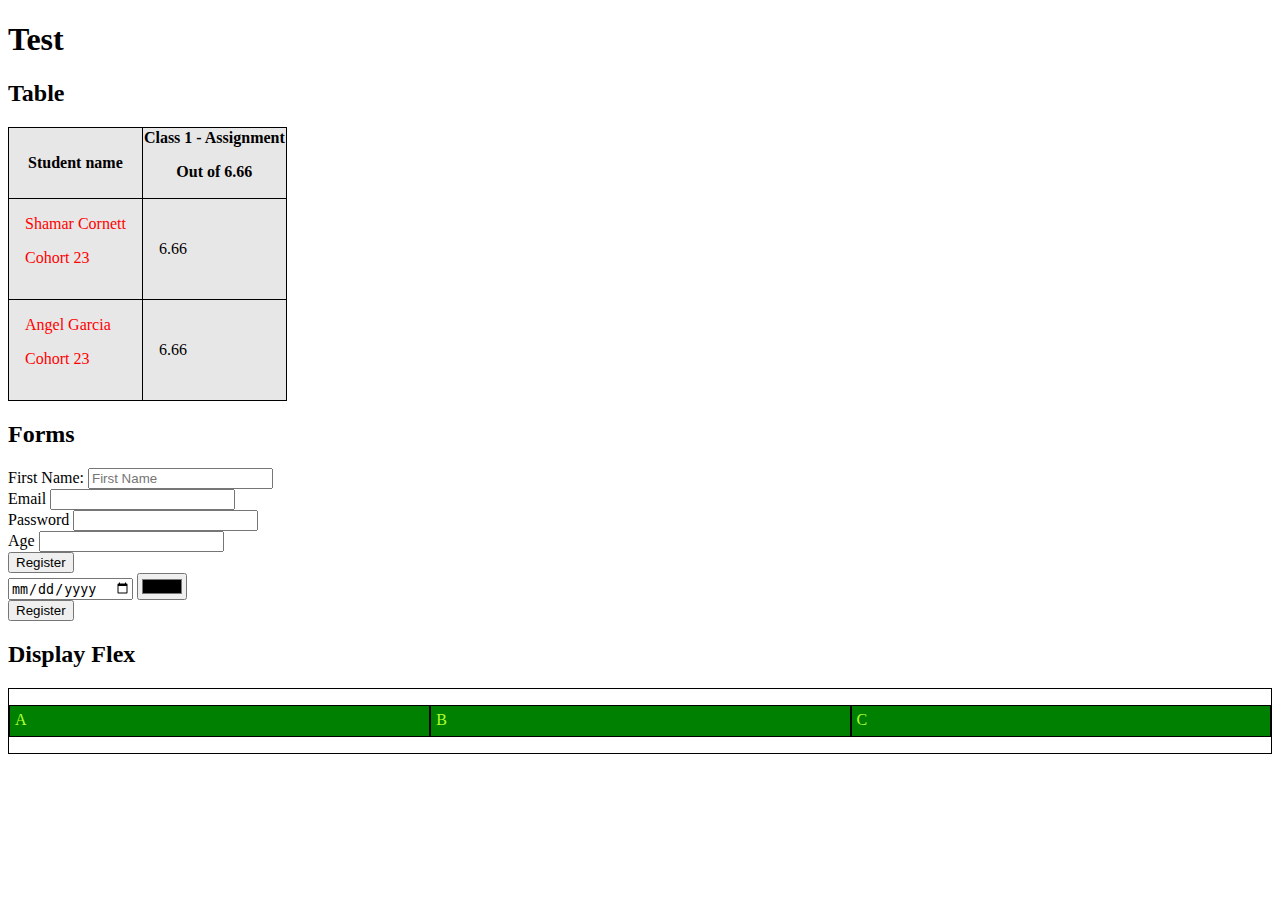
<file: NATGEO/test.html>
<!DOCTYPE html>
<html lang="en">
<head>
    <meta charset="UTF-8">
    <meta http-equiv="X-UA-Compatible" content="IE=edge">
    <meta name="viewport" content="width=device-width, initial-scale=1.0">
    <link rel="stylesheet" href="styles/test.css">
    <title>Document</title>
</head>
<body>
    <h1>Test</h1>
    
    <h2 >Table</h2>
    <table class="test-table">
        <tr>
            <th>Student name</th>
            <th>Class 1 - Assignment
                <p> Out of 6.66</p>
            </th>
        </tr>
        <tr>
            <td class="error">Shamar Cornett
                <p>Cohort 23</p>
            </td>
            <td>6.66</td>
        </tr>
        <tr>
            <td class="error">Angel Garcia
                <p>Cohort 23</p>
            </td>
            <td>6.66</td>
        </tr>
    </table>

    <h2>Forms</h2>
    <form>
        <div>
            <label>First Name:</label>
            <input type="text" id="fname" placeholder="First Name" required>
        </div>
        <div>
            <label>Email</label>
            <input type="email" id="email" required>
        </div>
        <div>
            <label>Password</label>
            <input type="password" id="password" required>
        </div>
        <div>
            <label>Age</label>
            <input type="number" id="age">
        </div>
        <input type="submit" value="Register">
        <div>
            <input type="date">
            <input type="color">
        </div>

        <input type="submit" value="Register">
    </form>
    <h2>Display Flex</h2>


    <div class="flex-container">
        <p class="flex-child">A</p>
        <p class="flex-child">B</p>
        <p class="flex-child">C</p>
    </div>
    
</body>
</html>
</file>
<file: NATGEO/styles/test.css>
table {
    border: 1px solid black;
    border-collapse: collapse;
}
table.test-table {
    background-color: rgba(185, 179, 179, 0.322)
}
table.test-table td {
    border: 1px solid black;
    padding: 1rem;
}
td.error{
    color: red;
}
th {
    border: 1px solid black;
}
.text-table p {
    margin: -10px;
    padding: 10px;
    color: black;
}

.flex-container {
    display: flex;
    flex-direction: column;
    justify-content: center;
    align-items: right;
    height: 4rem;
    border: 1px solid black;
    flex-wrap: wrap;
}
.flex-child {
    background-color: green;
    color: greenyellow;
    border: .5px solid Black;
    padding: 5px;
    flex-basis: 20px;
}
</file>
